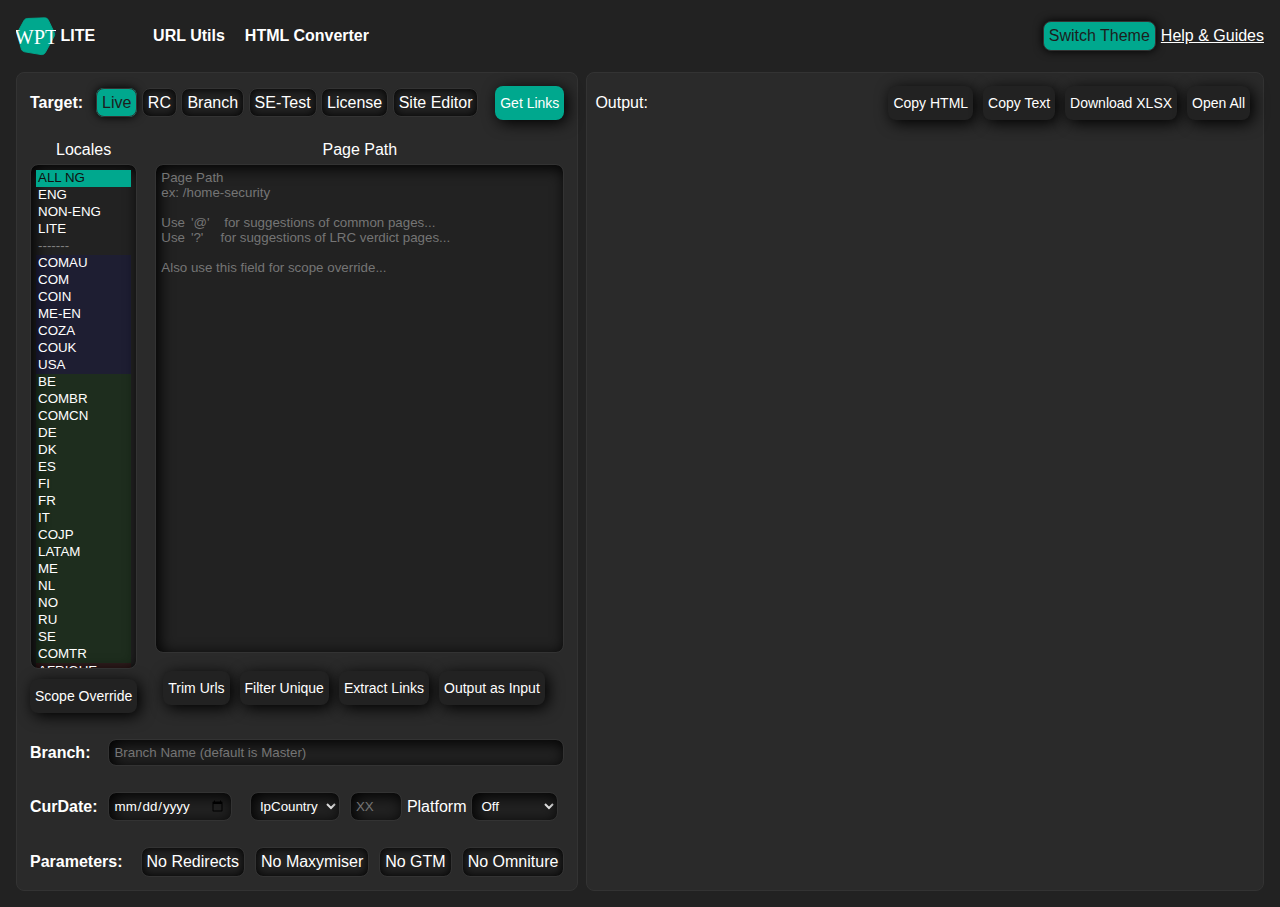
<file: index.html>
<!DOCTYPE html>
<html>
<head>
	<title>URL Utils</title>
	<link rel="icon" type="image/x-icon" href="./img/wpt.svg">
	<script type="text/javascript" src="./js/config.js"></script>
	<script type="text/javascript" src="./js/main.js"></script>
	<script type="text/javascript" src="./js/xlsx.min.js"></script>
	<script type="text/javascript" src="./js/tribute.js"></script>
	<link rel="stylesheet" type="text/css" href="./css/style.css"> <!-- Main Custom Styles -->
	<!-- <link rel="stylesheet" type="text/css" href="./css/theme-light.css"> -->
</head>
<body>
	<section>
		<nav class="row navbar">
			<div class="col sm inline center nav-logo">
				<img src="./img/wpt.svg" width="40" alt="WP Tools Lite">
				<b>&nbsp;LITE</b>
			</div>
			<ul class="col lg inline">
				<li class="nav-item"><a class="nav-link" href="./">URL Utils</a></li>
				<li class="nav-item"><a class="nav-link" href="./html-converter.html">HTML Converter</a></li>
				<!-- <li class="nav-item"><a class="nav-link" href="./pl2-checker.html">PL2 CHECKER</a></li> -->
				
			</ul>
			<div class="col sm inline nav-help center">
				<input id="theme-btn" type="checkbox" checked>
				<label class="check" for="theme-btn">Switch Theme</label>
				<a href="https://github.com/dev5eal/wptools-lite/blob/main/README.md" target="_blank">Help & Guides</a>
			</div>
		</nav>
	</section>
	<section id="navigator-tab">
		<div class="row">
			<div class="col md card controls">
				<div class="row vcenter">
					<div class="col sm">
						<label class="label">Target: </label>
					</div>
					<div class="col sm inline wrap">
						<div id="pub-target">
							<input class="pub-target" type="radio" name="pub-target" id="live" value="live" checked="true"><label for="live">Live</label>
							<input class="pub-target" type="radio" name="pub-target" id="rc" value="rc"><label for="rc">RC</label>
							<input class="pub-target" type="radio" name="pub-target" id="branch" value="branch"><label for="branch">Branch</label>
							<input class="pub-target" type="radio" name="pub-target" id="test" value="test"><label for="test">SE-Test</label>
							<input class="pub-target" type="radio" name="pub-target" id="license" value="license"><label for="license">License</label>
							<input class="pub-target" type="radio" name="pub-target" id="editor" value="editor"><label for="editor">Site Editor</label>
						</div>
					</div>
					<div class="col lg end">
						<button class="green" id="navigator-go-btn" title="Generate table with links">Get Links</button>
					</div>
				</div>
				<div class="row">
					<div class="col sm">
						<label for="sites">Locales</label>
						<select class="wide" id='sites' name='sites' size="29" multiple></select>
						<button id="navigator-scope-btn" title="Use input field to override and highlight locales in scope">Scope Override</button>
					</div>
					<div class="col lg">
						<label for="navigator-input">Page Path</label>
						<textarea class="wide" id="navigator-input" placeholder="Page Path&#xD;ex: /home-security&#xD;&#xD;Use&Tab;'@'&Tab; for suggestions of common pages...&#xD;Use&Tab;'?'&Tab;for suggestions of LRC verdict pages...&#xD;&#xD;Also use this field for scope override..."></textarea>
						<div id="navigator-input-list" class="mention-container"></div>
						<div class="row center">
							<div class="col lg inline wrap">
								<button id="navigator-trim-btn" title="Remove domain part, up to first /">Trim Urls</button>
								<button id="navigator-uniq-btn" title="Remove duplicate lines from input">Filter Unique</button>
								<button id="navigator-links-btn" title="Use it to extact links from text inside input field">Extract Links</button>
								<button id="navigator-o2i-btn" title="Copy content of output to input field">Output as Input</button>
							</div>
						</div>
					</div>
				</div>
				<div class="row vcenter">
					<div class="col sm">
						<label class="label" for="navigator-branch">Branch: </label>
					</div>
					<div class="col lg">
						<input class="fill" type="text" placeholder="Branch Name (default is Master)" id="navigator-branch" autocomplete="off" list="navigator-branch-list">
					</div>
				</div>
				<div class="row wrap">
					<div class="col md inline vcenter">
						<label class="label" for="navigator-curdate">CurDate:</label>
						<input type="date" id="navigator-curdate">
					</div>
					<div class="col md inline vcenter">
						<select id="navigator-geo">
							<option value="ipcountry" selected>IpCountry</option>
							<option value="clientgeoip">GeoIP</option>
						</select>
						<input style="width: 40px" type="text" placeholder="XX" id="navigator-geocode" autocomplete="off" list="navigator-geocode-list" maxlength="2">
						<datalist id="navigator-geocode-list"></datalist>
						<label for="navigator-platform">Platform</label>
						<select id="navigator-platform">
							<option value="" selected>Off</option>
							<option value="Windows">Windows</option>
							<option value="MacOS">MacOS</option>
							<option value="Linux">Linux</option>
							<option value="Android">Android</option>
							<option value="iOS">iOS</option>
						</select>
					</div>
				</div>
				<div class="row vcenter">
					<div class="col sm">
						<label class="label">Parameters:</label>
					</div>
					<div class="col lg inline spread">
						<input id="navigator-redirects" type="checkbox">
						<label class="check" for="navigator-redirects">No&nbsp;Redirects</label>
						<input id="navigator-mmzr" type="checkbox">
						<label class="check" for="navigator-mmzr">No&nbsp;Maxymiser</label>
						<input id="navigator-gtm" type="checkbox">
						<label class="check" for="navigator-gtm">No&nbsp;GTM</label>
						<input id="navigator-omni" type="checkbox">
						<label class="check" for="navigator-omni">No&nbsp;Omniture</label>
					</div>
				</div>
			</div>
			<div class="col lg card output" id="output"></div>
		</div>
	</section>
	<script type="text/javascript">
		run();
	</script>
</body>
</html>
</file>
<file: css/style.css>
/************** ANIMATIONS **************/

/************** TAGS **************/
body, input, textarea, button, select, textarea, h1, h2, h3, h4, h5, h6, a, p, span, div, b, i, ul, ol {
  font-family: Arial, sans-serif;
  color: #fff;
}
section, .navbar {
  text-align: center;
}
body {
  background-color: #222;
}
input, textarea, button, select, td, th, details{
  padding: 5px;
}
input, textarea, button, select{
  background-color: #222;
  border-radius: 8px;
  margin: 5px;
}
input, textarea, select {
  border: 1px solid #333;
  box-shadow: 3px 3px 15px #000 inset;
  max-width: -webkit-fill-available;
  height: -webkit-fill-available;
  overflow: auto;
}
input[type="radio"] {
  display: none;
}
input[type="radio"] + label {
  border-radius: 8px;
  border: 1px solid #333;
  background-color: #222;
  box-shadow: 0px 0px 10px #000 inset;
  padding: 5px;
  user-select: none;
  cursor: pointer;
}
input[type="radio"]:hover + label {
  filter: brightness(140%);
}
input[type="radio"]:checked + label {
  background-color: #00A88E;
  box-shadow: 0px 0px 10px #000;
  color: #1d1d1d;
}
input[type=number]::-webkit-inner-spin-button {
  height: 2em;
}
.label {
  padding: 0 5px;
  font-weight: bold;
}
select {
  width: fit-content;
  overflow: hidden auto;
}
textarea {
  resize: none;
  width: -webkit-fill-available;
}
iframe{
  width: -webkit-fill-available;
  padding: 5px;
  border: none;
  border-radius: 8px;
}
table {
  width: -webkit-fill-available;
  text-align: left;
}
td {
  background-color: #333;
  /*word-break: break-word;*/
}
th {
  border: 1px solid #333;
  width: 1%;
  white-space: nowrap;
}
button {
  background-color: #222;
  box-shadow: 3px 3px 15px #000;
}
button, .btn{
  min-width: 34px;
  min-height: 34px;
  padding: 5px;
  font-size: 14px;
  border: none;
  width: fit-content;
  text-wrap: nowrap;
  user-select: none;
  transition: all 0.2s;
}
button.red, .btn.red{
  background-color: #dd1d1d;
}
button.red:hover, .btn.red:hover{
  color: #fff;
}
button.green, .btn.green{
  background-color: #00A88E;
}
button.green:hover, .btn.green:hover {
  color: #1d1d1d;
}
button.blue, .btn.blue{
  background-color: #1d1ddd;
}
button:hover, .btn:hover, nav li a:hover {
  filter: brightness(140%);
  color: #00A88E;
  cursor: pointer;
}
button:active {
  box-shadow: 1px 1px 10px #00A88E;
  background-color: #00A88E;
  color: #1d1d1d;
}
summary {
  font-weight: 700;
  border: 1px solid #333;
  color: #00A88E;
  margin: 2px 0;
  padding: 5px;
  border-radius: 8px;
  cursor: pointer;
}
optgroup {
  color: #00A88E;
}
optgroup option {
  color: #fff;
}
option:checked{
  background-color: #00A88E;
  outline: none;
}
datalist {
  max-width: 200px;
  max-height: 300px;
}
/************** SCREEN SPECIFICS **************/
/*
@media only screen and (max-width: 650px) {
  .card-container{
    flex-direction: column;
  }
}
@media only screen and (min-width: 651px) {
  .controls {
    max-width: 50%;
    min-width: 40%;
  }
  .card-container{
    flex-direction: row;
    max-height: calc(100vh - 60px);
  }
}
*/
/************** GENERIC CLASSES **************/
.bold {
  font-weight: 700;
}
.wide {
  width: -webkit-fill-available;
}
.tall {
  height: -webkit-fill-available;
}
.fill {
  width: -webkit-fill-available;
}
.card-container {
  display: flex;
  gap: 1em;
}
.card {
  display: flex;
  flex-direction: column;
  /*overflow: hidden auto;*/
  width: 100%;
  height: auto;
  margin: 0 auto;
  background-color: #2a2a2a;
  border: 1px solid #333;
  border-radius: 8px;
}
.row {
  display: flex;
  flex-wrap: nowrap;
  flex-direction: row;
  gap: 0.5em;
  padding: 0.5em;
  text-wrap: nowrap;
}
.col {
  display: flex;
  flex-direction: column;
  justify-content: start;
}
.col.xs {
  width: min-content;
}
.col.sm {
  width: fit-content;
}
.col.md {
  width: max-content;
}
.col.lg {
  width: -webkit-fill-available;
}
.col.xl {
  width: 100%;
}
.col.inline {
  flex-direction: row;
}
.col.end {
  justify-content: end;
  align-items: end;
}
.col.start {
  justify-content: start;
}
.row.top {
  align-items: start;
}
.row.bottom {
  align-items: end;
}
.center {
  justify-content: center;
  align-items: center;
}
.vcenter {
  align-items: center;
}
.hcenter {
  justify-content: center;
}
.spread {
  justify-content: space-evenly;
}
.wrap {
  flex-wrap: wrap;
}
.sites-lite{
  background-color: rgba(150, 0, 0, 0.1);
}
.sites-full{
  background-color: rgba(0, 150, 0, 0.1);
}
.sites-en {
  background-color: rgba(0, 0, 200, 0.1);
}
.controls {
  height: fit-content;
}
/*
https://codepen.io/brob/pen/MvwbMa
https://stackoverflow.com/questions/45870323/does-css-grid-have-a-flex-grow-function
https://stackoverflow.com/questions/45536537/centering-in-css-grid
*/
/************** NAVIGATION **************/
nav {
  display: flex;
  align-items: center;
}
nav ul {
  list-style-type: none;
  display: flex;
  margin: 0;
}
nav li a {
  display: block;
  padding: 10px;
  text-decoration: none;
  font-weight: 700;
  background-color: #222;
}
nav .active {
  color: #00A88E;
}
.nav-logo {

}
.nav-help {
  margin-left: auto;
  align-self: center;
}
/************** BROWSER UI **************/
::-webkit-scrollbar-track {
  background-color: #333;
  border-radius: 8px;
}
::-webkit-scrollbar {
  width: 8px;
  height: 8px;
}
::-webkit-scrollbar-thumb {
  background-color: #00A88E;
  border-radius: 8px;
}
::-webkit-resizer {
  background-color: #333;
  border-radius: 8px 0 8px 0;
}
/************** COMMON ELEMENTS **************/
input[type="checkbox"]{
  display: none;
}
.check{
  border-radius: 8px;
  border: 1px solid #333;
  background-color: #222;
  box-shadow: 0px 0px 10px #000 inset;
  padding: 5px;
  margin: 5px;
  user-select: none;
  cursor: pointer;
}
.check:hover{
  filter: brightness(140%);
}
input[type="checkbox"]:checked + .check {
  background-color: #00A88E;
  box-shadow: 0px 0px 10px #000;
  color: #1d1d1d;
}
.err, .err a {
  color: red;
}
.warn, .warn a {
  color: orange;
}
.hidden {
  display: none;
}

/************** LOADING **************/
@keyframes spin {
  0% { transform: rotate(0deg); }
  100% { transform: rotate(360deg); }
}
.loader {
  margin: 5% auto;
  padding: 10px;
  overflow: hidden;
  border: 5px solid #ddd;
  border-top: 5px solid #00A88E;
  border-radius: 50%;
  width: 50px;
  height: 50px;
  animation: spin 2s linear infinite;
}
.progress-container {
  height: 16px;
  border-radius: 8px;
  background: #333;
  max-width: -webkit-fill-available;
}
.progress-container .progress {
  height: 100%;
  width: 0;
  border-radius: 8px;
  background: #00A88E;
  transition: width 0.4s ease;
}
/************** TOOLTIP **************/
button[tooltip]:hover::after, {
  content: attr(tooltip);
  position: absolute;
  background-color: #222;
  color: #00A88E;
  left: -50%;
  top: 110%;
  border-radius: 8px;
  width: min-content;
  font-weight: 100;
  border: 1px solid #333;
  padding: 5px;
  z-index: 99999;
}
/************** navigator **************/
#countries {
  text-transform: uppercase;
}
#countries label {
  text-wrap: nowrap;
}
#countries ul {
  list-style: none;
  padding-inline-start: 0;
}

/************** SEARCH PAGE **************/

/************** MENTIONS **************/
.menu-item {
  cursor: default;
  padding: 5px 1em;
  border-bottom: 1px solid #333;
}

.menu-item.selected {
  background-color: #00A88E;
  color: #222;
}

.menu-item:hover:not(.selected) {
  background-color: #333;
}
.tribute-container {
  position: absolute;
  top: 0;
  left: 0;
  height: auto;
  overflow: auto;
  display: block;
  z-index: 999999;
  border-radius: 8px;
  border: 1px solid #333;
  background-color: #1d1d1d;
  max-width: 350px;
  padding: 5px;
}
.tribute-container ul {
  margin: 0;
  margin-top: 2px;
  padding: 0;
  list-style: none;
}
.tribute-container li {
  padding: 5px 5px;
  font-size: 14px;
  cursor: pointer;
}
.tribute-container li.highlight {
  background-color: #444;
  border-radius: 4px;
}
.tribute-container li span {
  font-weight: bold;
}
.tribute-container li.no-match {
  cursor: default;
}
.tribute-container .menu-highlighted {
  font-weight: bold;
}
.editor {
  text-align: left;
  text-wrap: wrap;
}
.jodit_wysiwyg {
  background-color: #444;
}
.jodit_placeholder {
  color: #fff!important;
}

.jodit_toolbar_btn{
  color: #000!important;
}

.jodit_toolbar_btn span{
  color: #000!important;
}
</file>
<file: css/theme-light.css>
body, input, textarea, button, select, textarea, h1, h2, h3, h4, h5, h6, a, p, span, div, b, i, ul, ol {
  color: #1d1d1d;
}
body, input, textarea, button, select, td, button, .check, .tribute-container, nav li a, button[tooltip]:hover::after, input[type="radio"] + label {
  background-color: #e9e9e9;
}
::-webkit-scrollbar-track, ::-webkit-resizer, .menu-item:hover:not(.selected) {
  background-color: #f0f0f0;
}
.card {
  background-color: #e3e3e3;
}
input, textarea, select, th, summary, .card, .check, .tribute-container, button[tooltip]:hover::after, input[type="radio"] + label {
  border: 1px solid #cfcfcf;
}
.tribute-container li.highlight {
  background-color: #00A88E;
}
.menu-item {
  border-bottom: 1px solid #f0f0f0;
}
input, textarea, select, .check, input[type="radio"] + label {
  box-shadow: 1px 1px 5px #909090 inset;
}
button, input[type="checkbox"]:checked + .check, input[type="radio"]:checked + label {
  box-shadow: 0px 0px 10px #c0c0c0;
}
.check:hover, button:hover, .btn:hover, nav li a:hover, input[type="radio"]:hover + label {
  filter: none;
  background-color: #00A88E;
  color: #fff;
}
.ace-idle-fingers {
  color: #fff !important;
}
</file>
